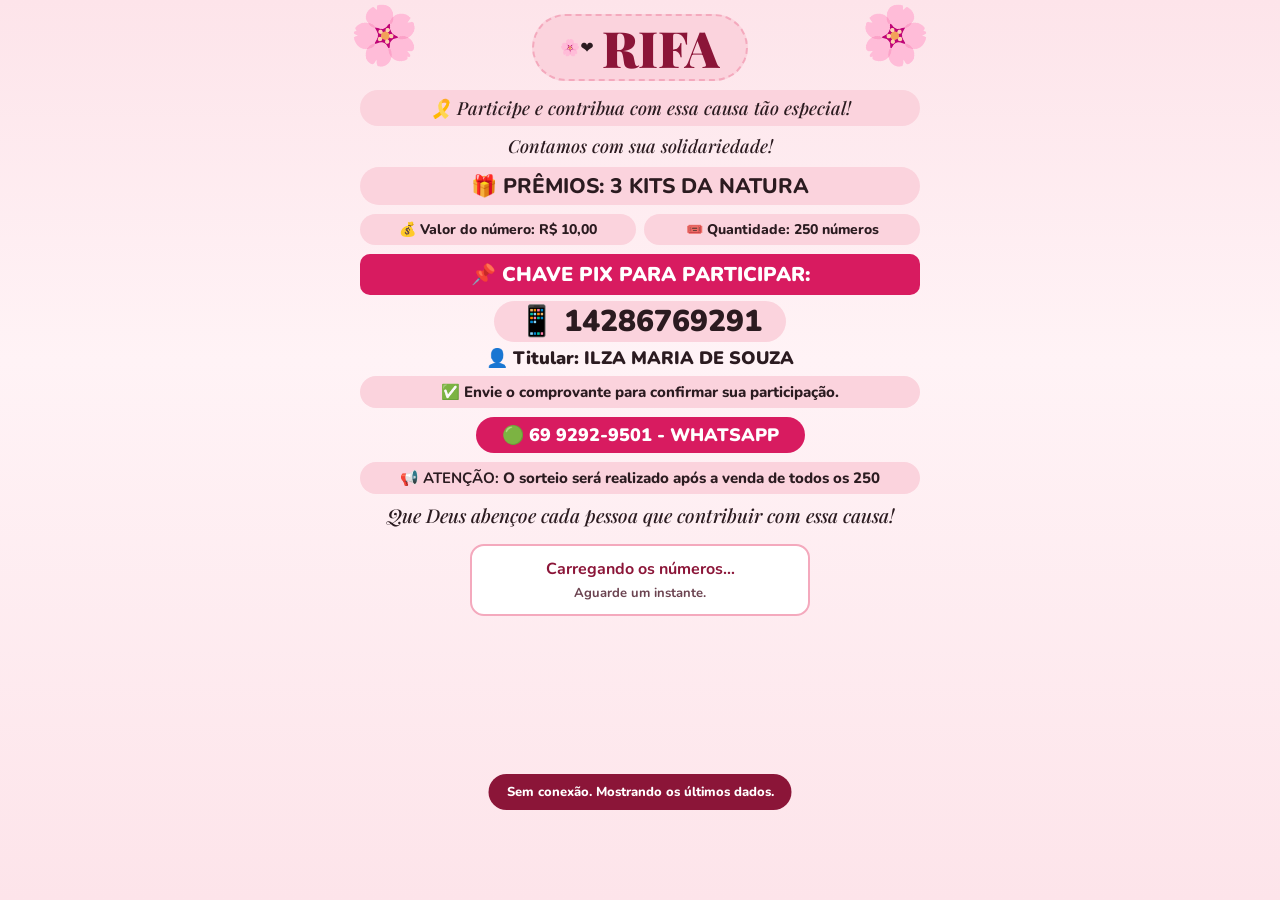
<file: index.html>
<!DOCTYPE html>
<html lang="pt-BR">
<head>
<meta charset="UTF-8">
<meta name="viewport" content="width=device-width, initial-scale=1, viewport-fit=cover">
<title>Rifa Solidária</title>
<link rel="manifest" href="manifest.json">
<meta name="theme-color" content="#d81b60">
<meta name="mobile-web-app-capable" content="yes">
<meta name="apple-mobile-web-app-capable" content="yes">
<meta name="apple-mobile-web-app-title" content="Rifa">
<meta name="apple-mobile-web-app-status-bar-style" content="default">
<link rel="apple-touch-icon" href="icons/apple-touch-icon.png">
<link rel="icon" type="image/png" href="icons/icon-192.png">
<link rel="preconnect" href="https://fonts.googleapis.com">
<link href="https://fonts.googleapis.com/css2?family=Playfair+Display:ital,wght@0,700;0,900;1,500&family=Nunito:wght@700;800;900&display=swap" rel="stylesheet">
<link rel="stylesheet" href="style.css">

</head>
<body>
<div id="root"></div>
<script>window.MODO = 'comprador';</script>
<script src="app.js"></script>
</body>
</html>
</file>
<file: style.css>
:root{
  --bg1:#fde4ea; --bg2:#fff3f6; --pill:#fbd3dd; --pill-border:#f4a9bd;
  --wine:#8b1538; --rose:#d81b60; --rose-dark:#b0124b; --text:#2b1b20; --line:#222;
  --sold:#ffd1de; --sold-ink:#b0124b; --white:#fff; --ok:#1b8a4b; color-scheme:light;
}
*{box-sizing:border-box}
body{margin:0; font-family:'Nunito',system-ui,sans-serif; color:var(--text);
  background:linear-gradient(180deg,var(--bg1),var(--bg2) 40%,var(--bg1)); background-color:var(--bg1);
  padding:calc(14px + env(safe-area-inset-top)) max(12px,env(safe-area-inset-right)) calc(110px + env(safe-area-inset-bottom)) max(12px,env(safe-area-inset-left)); display:flex; justify-content:center; min-height:100vh}
#root{position:relative; width:100%; max-width:560px; text-align:center}
.flower{position:absolute; font-size:56px; line-height:1; pointer-events:none}
.f-tl{top:-6px; left:-10px; transform:rotate(-15deg)} .f-tr{top:-6px; right:-10px; transform:rotate(15deg) scaleX(-1)}
.title-wrap{display:inline-flex; align-items:center; gap:8px; padding:4px 26px; border:2px dashed var(--pill-border); border-radius:40px; background:var(--pill)}
.title-wrap h1{margin:0; font-family:'Playfair Display',serif; font-weight:900; font-size:50px; color:var(--wine); line-height:1.1}
.pill{display:block; margin:9px auto 0; padding:6px 14px; border-radius:30px; background:var(--pill); font-weight:800; font-size:15px}
.pill.italic{font-family:'Playfair Display',serif; font-style:italic; font-weight:500; font-size:18px}
.plain{font-family:'Playfair Display',serif; font-style:italic; font-weight:500; font-size:18px; margin:8px 0 0}
.row2{display:flex; gap:8px; margin-top:9px} .row2 .pill{margin:0; flex:1; font-size:14px; min-width:0}
.banner{display:block; margin:9px auto 0; padding:7px 14px; border-radius:10px; background:var(--rose); color:#fff; font-weight:900; font-size:20px}
.pix{display:inline-block; margin-top:6px; padding:0 24px; border-radius:30px; background:var(--pill); font-weight:900; font-size:30px}
.wa-pill{display:inline-block; margin-top:9px; padding:6px 26px; border-radius:30px; background:var(--rose); color:#fff; font-weight:900; font-size:18px}
.panel{margin:14px 0 0; padding:12px; border-radius:14px; background:var(--white); border:2px solid var(--pill-border); text-align:left}
.panel h2{margin:0 0 4px; font-size:16px; color:var(--wine)}
.panel p{margin:4px 0 0; font-size:13px; font-weight:700; color:#6b4350}
.stats{display:flex; gap:6px; flex-wrap:wrap; justify-content:center; font-weight:900; font-size:14px; margin-top:6px}
.stat{background:var(--pill); border-radius:20px; padding:4px 12px} .stat b{color:var(--rose-dark)}
.bar{height:10px; background:#f3d7de; border-radius:10px; margin:8px 0; overflow:hidden}
.bar>i{display:block; height:100%; background:linear-gradient(90deg,#f06292,var(--rose)); transition:width .25s}
.tools{display:flex; flex-wrap:wrap; gap:6px; justify-content:center; margin-top:8px}
button,.filebtn{font:inherit; font-weight:900; font-size:13px; cursor:pointer; border:0; border-radius:20px; padding:8px 13px; background:var(--rose); color:#fff}
button.alt,.filebtn.alt{background:var(--white); color:var(--rose-dark); border:2px solid var(--rose)}
button:focus-visible,input:focus-visible{outline:3px solid var(--wine); outline-offset:2px}
.filebtn input{display:none}
.search,.field{width:100%; margin-top:8px; padding:9px 12px; border:2px solid var(--pill-border); border-radius:20px; font:inherit; font-weight:700; font-size:14px; background:var(--white); color:var(--text)}
.filters{display:flex; gap:6px; justify-content:center; margin-top:8px} .filters button{padding:5px 12px; font-size:12px}
.filters button:not(.on){background:var(--white); color:var(--rose-dark); border:2px solid var(--rose)}
.status{font-size:12px; font-weight:800; text-align:center; margin-top:8px; min-height:16px; color:#6b4350}
.list-title{display:block; margin:14px 0 8px; padding:7px 14px; border-radius:12px; background:var(--rose); color:#fff; font-weight:900; font-size:21px}
.grid{display:grid; grid-template-columns:repeat(10,minmax(0,1fr)); border:2px solid var(--line); border-radius:6px; background:var(--white); overflow:hidden}
.cell{position:relative; border:0; border-right:1px solid var(--line); border-bottom:1px solid var(--line); border-radius:0; min-height:38px; font-weight:900;
  font-size:clamp(11px,2.9vw,16px); cursor:pointer; user-select:none; background:var(--white); color:var(--text); padding:4px 0;
  display:flex; flex-direction:column; align-items:center; justify-content:center; line-height:1.1; font-family:inherit}
.cell:nth-child(10n){border-right:0} .cell:nth-last-child(-n+10){border-bottom:0}
.cell:hover{background:#fff0f4}
.cell.sold{background:var(--sold); color:var(--sold-ink)} .cell.sold .n{text-decoration:line-through; text-decoration-thickness:2px}
.cell.sold::after{content:"✔"; position:absolute; top:0; right:2px; font-size:9px; color:var(--ok)}
.cell .who{font-size:7px; font-weight:800; max-width:100%; overflow:hidden; text-overflow:ellipsis; white-space:nowrap; padding:0 1px}
.buyer .cell.sold{cursor:not-allowed}
.cell.sel{background:var(--wine); color:#fff} .cell.sel:hover{background:var(--wine)}
.cell.hide{visibility:hidden}
.people ul{margin:6px 0 0; padding:0; list-style:none; max-height:240px; overflow:auto; font-size:13px; font-weight:700}
.people li{display:flex; justify-content:space-between; gap:8px; padding:4px 2px; border-bottom:1px dashed #f0c4d0} .people li:last-child{border:0}
.people li span:last-child{color:var(--rose-dark); text-align:right}
.cart{position:fixed; left:0; right:0; bottom:0; z-index:20; background:var(--white); border-top:3px solid var(--rose);
  padding:10px max(14px,env(safe-area-inset-right)) calc(10px + env(safe-area-inset-bottom)) max(14px,env(safe-area-inset-left)); display:flex; justify-content:center}
.cart-in{width:100%; max-width:560px; display:flex; gap:10px; align-items:center; flex-wrap:wrap}
.cart-txt{flex:1 1 150px; min-width:0; font-weight:800; font-size:14px; text-align:left} .cart-txt b{color:var(--rose-dark)}
.cart-nums{display:block; font-size:12px; color:#6b4350; overflow-wrap:anywhere}
a.wa{display:inline-block; text-decoration:none; background:var(--ok); color:#fff; font-weight:900; font-size:14px; border-radius:22px; padding:10px 16px}
.modal{position:fixed; inset:0; z-index:40; background:rgba(60,10,25,.45); display:flex; align-items:center; justify-content:center; padding:16px}
.modal-box{background:var(--white); border:3px solid var(--rose); border-radius:18px; padding:18px; width:min(100%,360px); text-align:center}
.modal-box h2{margin:0 0 4px; color:var(--wine); font-family:'Playfair Display',serif; font-size:26px}
.modal-box p{margin:0 0 10px; font-weight:700; font-size:13px}
.dlg-btns{display:flex; gap:8px; justify-content:center; margin-top:12px; flex-wrap:wrap}
.toast{position:fixed; left:50%; bottom:calc(90px + env(safe-area-inset-bottom)); transform:translateX(-50%); background:var(--wine); color:#fff; padding:9px 18px; border-radius:20px; font-weight:800; font-size:13px; z-index:60; max-width:90vw; text-align:center}
.login{max-width:340px; margin:16px auto 0; text-align:center}
.err{color:#b00020; font-weight:800; font-size:13px; margin-top:8px; min-height:18px}
</file>
